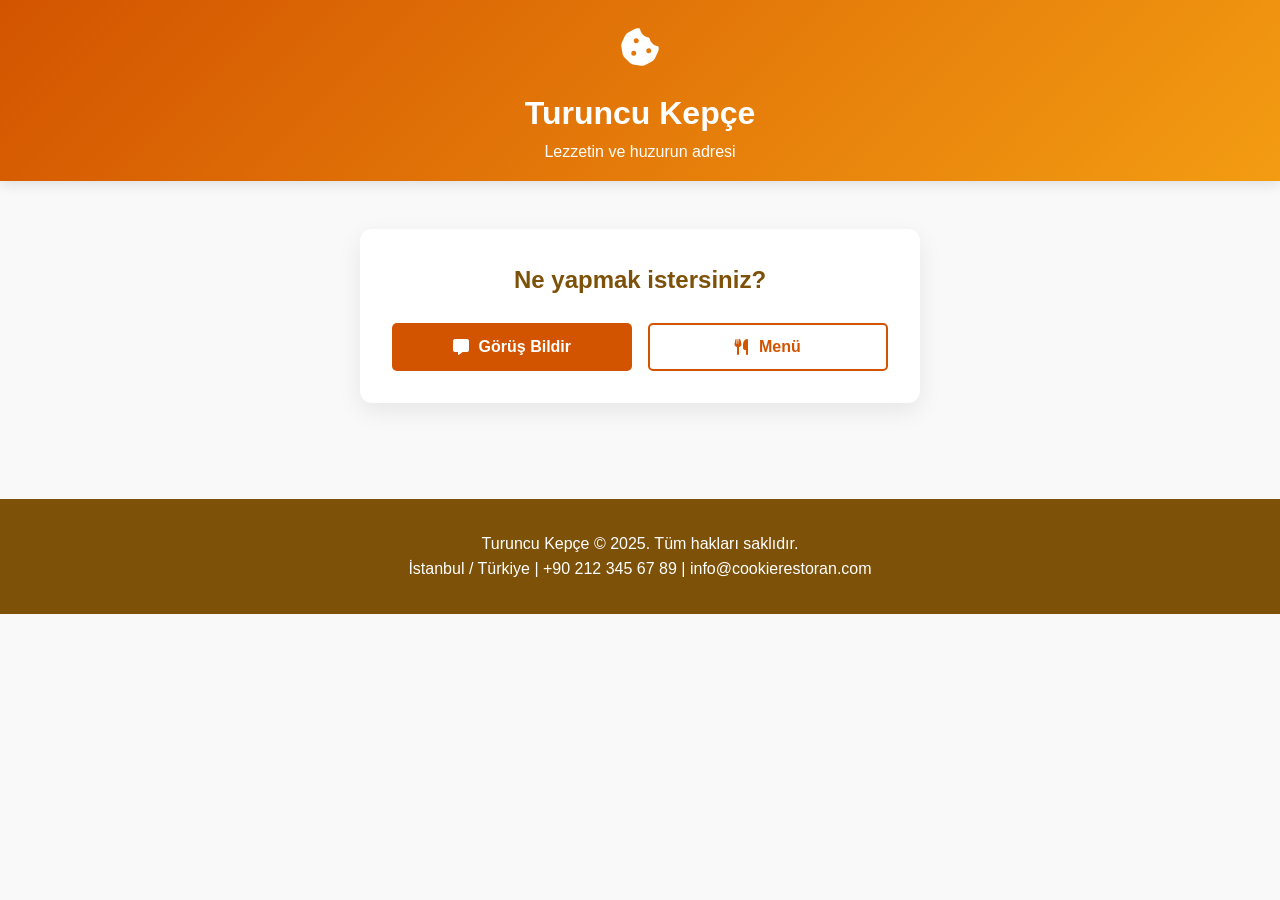
<file: index.html>
<!DOCTYPE html>
<html lang="tr">
<head>
    <meta charset="UTF-8">
    <meta name="viewport" content="width=device-width, initial-scale=1.0">
    <title>Turuncu Kepçe - QR Menü</title>
    <link rel="stylesheet" href="https://cdnjs.cloudflare.com/ajax/libs/font-awesome/6.4.0/css/all.min.css">
    <link rel="stylesheet" href="style.css">
</head>
<body>
    <header>
        <div class="logo">
            <i class="fas fa-cookie-bite"></i>
        </div>
        <h1>Turuncu Kepçe</h1>
        <p>Lezzetin ve huzurun adresi</p>
        <button id="reset-choice" class="reset-link hidden"><i class="fas fa-rotate"></i> Seçimi değiştir</button>
    </header>

    <div class="container">
        <div id="choice-view" class="choice-view">
            <div class="choice-card">
                <h2 class="section-title">Ne yapmak istersiniz?</h2>
                <div class="choice-actions">
                    <button id="choose-feedback" class="btn large-btn"><i class="fas fa-comment-alt"></i> Görüş Bildir</button>
                    <button id="choose-menu" class="btn large-btn outline"><i class="fas fa-utensils"></i> Menü</button>
                </div>
            </div>
        </div>

        <div id="menu-view" class="menu-view hidden">
            <div class="tabs">
                <button class="tab-btn active" data-category="corbalar">Çorbalar</button>
                <button class="tab-btn" data-category="anayemekler">Ana Yemekler</button>
                <button class="tab-btn" data-category="aperatifler">Aperatifler</button>
                <button class="tab-btn" data-category="icecekler">İçecekler</button>
                <button class="tab-btn" data-category="tatlilar">Tatlılar</button>
            </div>

            <div class="menu-category active" id="corbalar">
                <h2 class="category-title">Çorbalar</h2>
                <div class="menu-items">
                    <div class="menu-item">
                        <img src="img/mercimekcorbası.jpeg" alt="Mercimek Çorbası" class="item-image">
                        <div class="item-info">
                            <h3 class="item-title">Mercimek Çorbası</h3>
                            <p class="item-desc">Geleneksel lezzetimiz, bol limonlu</p>
                            <p class="item-price">45 TL</p>
                        </div>
                    </div>
                    <div class="menu-item">
                        <img src="img/ezogelincorbası.jpeg" alt="Ezogelin Çorbası" class="item-image">
                        <div class="item-info">
                            <h3 class="item-title">Ezogelin Çorbası</h3>
                            <p class="item-desc">Nane ve pul biberle servis edilir</p>
                            <p class="item-price">50 TL</p>
                        </div>
                    </div>
                </div>
            </div>

            <div class="menu-category" id="anayemekler">
                <h2 class="category-title">Ana Yemekler</h2>
                <div class="menu-items">
                    <div class="menu-item">
                        <img src="img/turuncukepcekofte.jpeg" alt="Köfte" class="item-image">
                        <div class="item-info">
                            <h3 class="item-title">Cookie Köfte</h3>
                            <p class="item-desc">Özel baharatlı, ızgara köftemiz</p>
                            <p class="item-price">120 TL</p>
                        </div>
                    </div>
                    <div class="menu-item">
                        <img src="img/adanakebap.jpeg" alt="Kebap" class="item-image">
                        <div class="item-info">
                            <h3 class="item-title">Adana Kebap</h3>
                            <p class="item-desc">Özel marine edilmiş, bol baharatlı</p>
                            <p class="item-price">140 TL</p>
                        </div>
                    </div>
                </div>
            </div>

            <div class="menu-category" id="aperatifler">
                <h2 class="category-title">Aperatifler</h2>
                <div class="menu-items">
                    <div class="menu-item">
                        <img src="img/patateskizartması.jpeg" alt="Patates Kızartması" class="item-image">
                        <div class="item-info">
                            <h3 class="item-title">Patates Kızartması</h3>
                            <p class="item-desc">Altın sarısı, çıtır ve sıcak servis</p>
                            <p class="item-price">60 TL</p>
                        </div>
                    </div>
                    <div class="menu-item">
                        <img src="img/sigaraboregi.jpeg" alt="Sigara Böreği" class="item-image">
                        <div class="item-info">
                            <h3 class="item-title">Sigara Böreği</h3>
                            <p class="item-desc">Peynir dolgulu, çıtır kızartma</p>
                            <p class="item-price">65 TL</p>
                        </div>
                    </div>
                    <div class="menu-item">
                        <img src="img/soganhalkasi.jpeg" alt="Soğan Halkası" class="item-image">
                        <div class="item-info">
                            <h3 class="item-title">Soğan Halkası</h3>
                            <p class="item-desc">Özel pane ile kızarmış soğan halkaları</p>
                            <p class="item-price">70 TL</p>
                        </div>
                    </div>
                    <div class="menu-item">
                        <img src="img/mozarellasticks.jpeg" alt="Mozzarella Sticks" class="item-image">
                        <div class="item-info">
                            <h3 class="item-title">Mozzarella Sticks</h3>
                            <p class="item-desc">Eritilmiş peynir, çıtır kaplama</p>
                            <p class="item-price">85 TL</p>
                        </div>
                    </div>
                    <div class="menu-item">
                        <img src="img/citirtavukparcalari.jpeg" alt="Çıtır Tavuk Parçaları" class="item-image">
                        <div class="item-info">
                            <h3 class="item-title">Çıtır Tavuk Parçaları</h3>
                            <p class="item-desc">Özel sos ile servis edilen çıtır tavuk</p>
                            <p class="item-price">90 TL</p>
                        </div>
                    </div>
                </div>
            </div>

            <div class="menu-category" id="icecekler">
                <h2 class="category-title">İçecekler</h2>
                <div class="menu-items">
                    <div class="menu-item">
                        <img src="img/ayran.jpeg" alt="Ayran" class="item-image">
                        <div class="item-info">
                            <h3 class="item-title">Ayran</h3>
                            <p class="item-desc">Geleneksel, serinletici</p>
                            <p class="item-price">25 TL</p>
                        </div>
                    </div>
                    <div class="menu-item">
                        <img src="img/kola.jpeg" alt="Kola" class="item-image">
                        <div class="item-info">
                            <h3 class="item-title">Kola</h3>
                            <p class="item-desc">250 ml şişe</p>
                            <p class="item-price">35 TL</p>
                        </div>
                    </div>
                    <div class="menu-item">
                        <img src="img/soda.jpeg" alt="Soda" class="item-image">
                        <div class="item-info">
                            <h3 class="item-title">Soda</h3>
                            <p class="item-desc">Doğal mineralli içecek</p>
                            <p class="item-price">25 TL</p>
                        </div>
                    </div>
                    <div class="menu-item">
                        <img src="img/salgam.jpeg" alt="Şalgam" class="item-image">
                        <div class="item-info">
                            <h3 class="item-title">Şalgam</h3>
                            <p class="item-desc">Acısız/acı seçenekli</p>
                            <p class="item-price">30 TL</p>
                        </div>
                    </div>
                    <div class="menu-item">
                        <img src="img/limonata.jpeg" alt="Limonata" class="item-image">
                        <div class="item-info">
                            <h3 class="item-title">Limonata</h3>
                            <p class="item-desc">Taze sıkılmış limon ile</p>
                            <p class="item-price">40 TL</p>
                        </div>
                    </div>
                </div>
            </div>

            <div class="menu-category" id="tatlilar">
                <h2 class="category-title">Tatlılar</h2>
                <div class="menu-items">
                    <div class="menu-item">
                        <img src="img/sutlac.jpeg" alt="Sütlaç" class="item-image">
                        <div class="item-info">
                            <h3 class="item-title">Sütlaç</h3>
                            <p class="item-desc">Fırınlanmış, tarçınlı</p>
                            <p class="item-price">55 TL</p>
                        </div>
                    </div>
                    <div class="menu-item">
                        <img src="img/kunefe.jpeg" alt="Künefe" class="item-image">
                        <div class="item-info">
                            <h3 class="item-title">Künefe</h3>
                            <p class="item-desc">Antep fıstıklı, şerbetli</p>
                            <p class="item-price">90 TL</p>
                        </div>
                    </div>
                    <div class="menu-item">
                        <img src="img/baklava.jpeg" alt="Baklava" class="item-image">
                        <div class="item-info">
                            <h3 class="item-title">Baklava</h3>
                            <p class="item-desc">Tereyağlı, ince katlar</p>
                            <p class="item-price">85 TL</p>
                        </div>
                    </div>
                    <div class="menu-item">
                        <img src="img/tiramisu.jpeg" alt="Tiramisu" class="item-image">
                        <div class="item-info">
                            <h3 class="item-title">Tiramisu</h3>
                            <p class="item-desc">Mascarpone ve kakao ile</p>
                            <p class="item-price">80 TL</p>
                        </div>
                    </div>
                    <div class="menu-item">
                        <img src="img/cheesecake.jpeg" alt="Cheesecake" class="item-image">
                        <div class="item-info">
                            <h3 class="item-title">Cheesecake</h3>
                            <p class="item-desc">Çilekli/sade seçenekli</p>
                            <p class="item-price">85 TL</p>
                        </div>
                    </div>
                </div>
            </div>
            
<!--
            <div class="qr-section">
                <h2 class="section-title">QR Kodumuzu Okutun</h2>
                <p>Menüyü telefonunuza kaydetmek ve arkadaşlarınızla paylaşmak için QR kodu okutun</p>
                <div class="qr-code">
                    <i class="fas fa-qrcode" style="font-size: 100px; color: #ccc;"></i>
                </div>
            </div>
 -->
            <div class="admin-panel hidden">
                <h2 class="section-title">Yönetim Paneli</h2>
                <p>Menü yönetimi ve görüş bildirimleri için yönetici girişi</p>
                
                <div class="admin-actions">
                    <div class="admin-card">
                        <i class="fas fa-utensils"></i>
                        <h3>Menü Yönetimi</h3>
                        <p>Kategori ve ürün ekle/düzenle/sil</p>
                    </div>
                    <div class="admin-card">
                        <i class="fas fa-comment-alt"></i>
                        <h3>Görüş Bildirimleri</h3>
                        <p>Müşteri geri bildirimlerini görüntüle</p>
                    </div>
                    <div class="admin-card">
                        <i class="fas fa-chart-bar"></i>
                        <h3>Raporlar</h3>
                        <p>Detaylı rapor ve analizler</p>
                    </div>
                </div>
            </div>
        </div>

        <div id="feedback-view" class="feedback-view hidden">
            <div class="feedback-section">
                <h2 class="section-title">Görüşleriniz Bizim İçin Değerli</h2>
                <form class="feedback-form">
                    <div class="form-group">
                        <label for="name">Adınız Soyadınız</label>
                        <input type="text" id="name" name="name" class="form-control" placeholder="Adınız ve soyadınız">
                    </div>
                    <div class="form-group">
                        <label for="email">E-posta Adresiniz</label>
                        <input type="email" id="email" name="email" class="form-control" placeholder="E-posta adresiniz">
                    </div>
                    <div class="form-group">
                        <label for="phone">Telefonunuz</label>
                        <input type="tel" id="phone" name="phone" class="form-control" placeholder="Telefon numaranız">
                    </div>
                    <div class="form-group">
                        <label for="message">Görüşünüz</label>
                        <textarea id="message" name="message" class="form-control" placeholder="Görüş ve önerileriniz..."></textarea>
                    </div>
                    <button type="submit" class="btn">Gönder</button>
                </form>
            </div>
        </div>
       
    </div>

    <footer>
        <p>Turuncu Kepçe © 2025. Tüm hakları saklıdır.</p>
        <p>İstanbul / Türkiye | +90 212 345 67 89 | info@cookierestoran.com</p>
    </footer>

    <script src="main.js"></script>
</body>
</html>
</file>
<file: style.css>
:root {
    --primary: #D35400;
    --secondary: #F39C12;
    --accent: #E67E22;
    --light: #FDEBD0;
    --dark: #7E5109;
    --success: #27ae60;
    --danger: #e74c3c;
}

* {
    margin: 0;
    padding: 0;
    box-sizing: border-box;
    font-family: 'Segoe UI', Tahoma, Geneva, Verdana, sans-serif;
}

body {
    background-color: #f9f9f9;
    color: #333;
    line-height: 1.6;
}

.hidden {
    display: none !important;
}

header {
    background: linear-gradient(135deg, var(--primary), var(--secondary));
    color: white;
    padding: 1rem;
    text-align: center;
    box-shadow: 0 4px 12px rgba(0, 0, 0, 0.1);
    position: relative;
}

.logo {
    font-size: 2.5rem;
    margin-bottom: 0.5rem;
}

.logo { cursor: pointer; }

.reset-link {
    position: absolute;
    right: 1rem;
    top: 1rem;
    background: transparent;
    color: #fff;
    border: 1px solid rgba(255,255,255,0.5);
    border-radius: 20px;
    padding: 0.3rem 0.7rem;
    cursor: pointer;
}

.container {
    max-width: 1200px;
    margin: 0 auto;
    padding: 1rem;
}

.choice-view {
    display: flex;
    align-items: center;
    justify-content: center;
    padding: 2rem 1rem;
}

.choice-card {
    background: white;
    padding: 2rem;
    border-radius: 12px;
    box-shadow: 0 8px 24px rgba(0,0,0,0.08);
    width: 100%;
    max-width: 560px;
    text-align: center;
}

.choice-actions {
    display: grid;
    grid-template-columns: 1fr 1fr;
    gap: 1rem;
    margin-top: 1rem;
}

.large-btn {
    padding: 1rem 1.25rem;
    font-size: 1.05rem;
    display: inline-flex;
    align-items: center;
    justify-content: center;
    gap: 0.6rem;
}

.btn.outline {
    background: white;
    color: var(--primary);
    border: 2px solid var(--primary);
}

.btn.small {
    padding: 0.5rem 0.9rem;
    font-size: 0.9rem;
}

.admin-login-row {
    display: flex;
    justify-content: flex-end;
    margin: 1rem 0;
}

.tabs {
    display: flex;
    justify-content: center;
    margin: 1.5rem 0;
    flex-wrap: wrap;
}

.tab-btn {
    padding: 0.8rem 1.5rem;
    background: white;
    border: none;
    border-radius: 30px;
    margin: 0.5rem;
    cursor: pointer;
    font-weight: 600;
    box-shadow: 0 2px 8px rgba(0, 0, 0, 0.1);
    transition: all 0.3s ease;
}

.tab-btn:hover {
    background: var(--secondary);
    color: white;
}

.tab-btn.active {
    background: var(--primary);
    color: white;
}

.menu-category {
    display: none;
    margin-bottom: 2rem;
}

.menu-category.active {
    display: block;
    animation: fadeIn 0.5s ease;
}

.category-title {
    text-align: center;
    margin: 1.5rem 0;
    color: var(--dark);
    position: relative;
    padding-bottom: 0.5rem;
}

.category-title:after {
    content: '';
    position: absolute;
    bottom: 0;
    left: 50%;
    transform: translateX(-50%);
    width: 80px;
    height: 3px;
    background: var(--accent);
}

.menu-items {
    display: grid;
    grid-template-columns: repeat(auto-fill, minmax(300px, 1fr));
    gap: 1.5rem;
}

.menu-item {
    background: white;
    border-radius: 10px;
    overflow: hidden;
    box-shadow: 0 4px 15px rgba(0, 0, 0, 0.08);
    transition: transform 0.3s ease;
}

.menu-item:hover {
    transform: translateY(-5px);
}

.item-image {
    width: 100%;
    height: 200px;
    object-fit: cover;
}

.item-info {
    padding: 1.2rem;
}

.item-title {
    font-size: 1.2rem;
    margin-bottom: 0.5rem;
    color: var(--dark);
}

.item-desc {
    color: #666;
    margin-bottom: 1rem;
    font-size: 0.9rem;
}

.item-price {
    font-weight: bold;
    color: var(--primary);
    font-size: 1.1rem;
}

.feedback-section {
    background: white;
    padding: 2rem;
    border-radius: 10px;
    box-shadow: 0 4px 15px rgba(0, 0, 0, 0.08);
    margin: 2rem 0;
}

.section-title {
    text-align: center;
    margin-bottom: 1.5rem;
    color: var(--dark);
}

.feedback-form {
    display: grid;
    gap: 1rem;
    max-width: 600px;
    margin: 0 auto;
}

.form-group {
    display: flex;
    flex-direction: column;
}

.form-group label {
    margin-bottom: 0.5rem;
    font-weight: 600;
}

.form-control {
    padding: 0.8rem;
    border: 1px solid #ddd;
    border-radius: 5px;
    font-size: 1rem;
}

textarea.form-control {
    min-height: 120px;
    resize: vertical;
}

.btn {
    padding: 0.8rem 1.5rem;
    background: var(--primary);
    color: white;
    border: none;
    border-radius: 5px;
    cursor: pointer;
    font-size: 1rem;
    font-weight: 600;
    transition: background 0.3s ease;
}

.btn:hover {
    background: var(--accent);
}

.admin-panel {
    background: white;
    padding: 2rem;
    border-radius: 10px;
    box-shadow: 0 4px 15px rgba(0, 0, 0, 0.08);
    margin: 2rem 0;
}

.admin-actions {
    display: grid;
    grid-template-columns: repeat(auto-fill, minmax(250px, 1fr));
    gap: 1rem;
    margin-top: 1.5rem;
}

.admin-card {
    background: var(--light);
    padding: 1.5rem;
    border-radius: 10px;
    text-align: center;
}

.admin-card i {
    font-size: 2.5rem;
    color: var(--primary);
    margin-bottom: 1rem;
}

/* Tablo */
.table-responsive { width: 100%; overflow-x: auto; }
.data-table { width: 100%; border-collapse: collapse; background: white; }
.data-table th, .data-table td { padding: 0.75rem; border-bottom: 1px solid #eee; text-align: left; }
.data-table thead th { background: var(--light); color: var(--dark); }

/* Feedback List */
#feedback-list {
    margin-top: 1rem;
}

.feedback-item {
    background: white;
    border: 1px solid #eee;
    border-radius: 8px;
    padding: 1rem;
    margin-bottom: 1rem;
    box-shadow: 0 2px 8px rgba(0, 0, 0, 0.05);
    word-wrap: break-word;
    overflow-wrap: break-word;
}

.feedback-item p {
    margin-bottom: 0.5rem;
    line-height: 1.4;
}

.feedback-item strong {
    color: var(--dark);
    font-weight: 600;
}

.feedback-item em {
    color: #666;
    font-style: italic;
    font-size: 0.9rem;
}

.feedback-item hr {
    border: none;
    border-top: 1px solid #eee;
    margin: 0.5rem 0;
}

footer {
    background: var(--dark);
    color: white;
    text-align: center;
    padding: 2rem 1rem;
    margin-top: 3rem;
}

.qr-section {
    text-align: center;
    padding: 2rem;
    background: white;
    border-radius: 10px;
    box-shadow: 0 4px 15px rgba(0, 0, 0, 0.08);
    margin: 2rem 0;
}

.qr-code {
    width: 180px;
    height: 180px;
    background: #f1f1f1;
    margin: 1rem auto;
    display: flex;
    align-items: center;
    justify-content: center;
    border-radius: 10px;
}

@keyframes fadeIn {
    from {
        opacity: 0;
    }

    to {
        opacity: 1;
    }
}

@media (max-width: 768px) {
    .menu-items {
        grid-template-columns: 1fr;
    }

    .admin-actions {
        grid-template-columns: 1fr;
    }
}

/* Modal */
.modal.hidden { display: none; }
.modal { position: fixed; inset: 0; z-index: 1000; }
.modal-backdrop { position: absolute; inset: 0; background: rgba(0,0,0,0.4); }
.modal-content { position: relative; background: #fff; width: min(640px, 92%); margin: 8vh auto; border-radius: 12px; box-shadow: 0 12px 32px rgba(0,0,0,0.2); overflow: hidden; }
.modal-header { display: flex; justify-content: space-between; align-items: center; padding: 1rem 1.25rem; border-bottom: 1px solid #eee; }
.modal-body { padding: 1rem 1.25rem; display: grid; gap: 1rem; }
.modal-footer { display: flex; justify-content: flex-end; gap: .5rem; padding-top: .5rem; }
</file>
